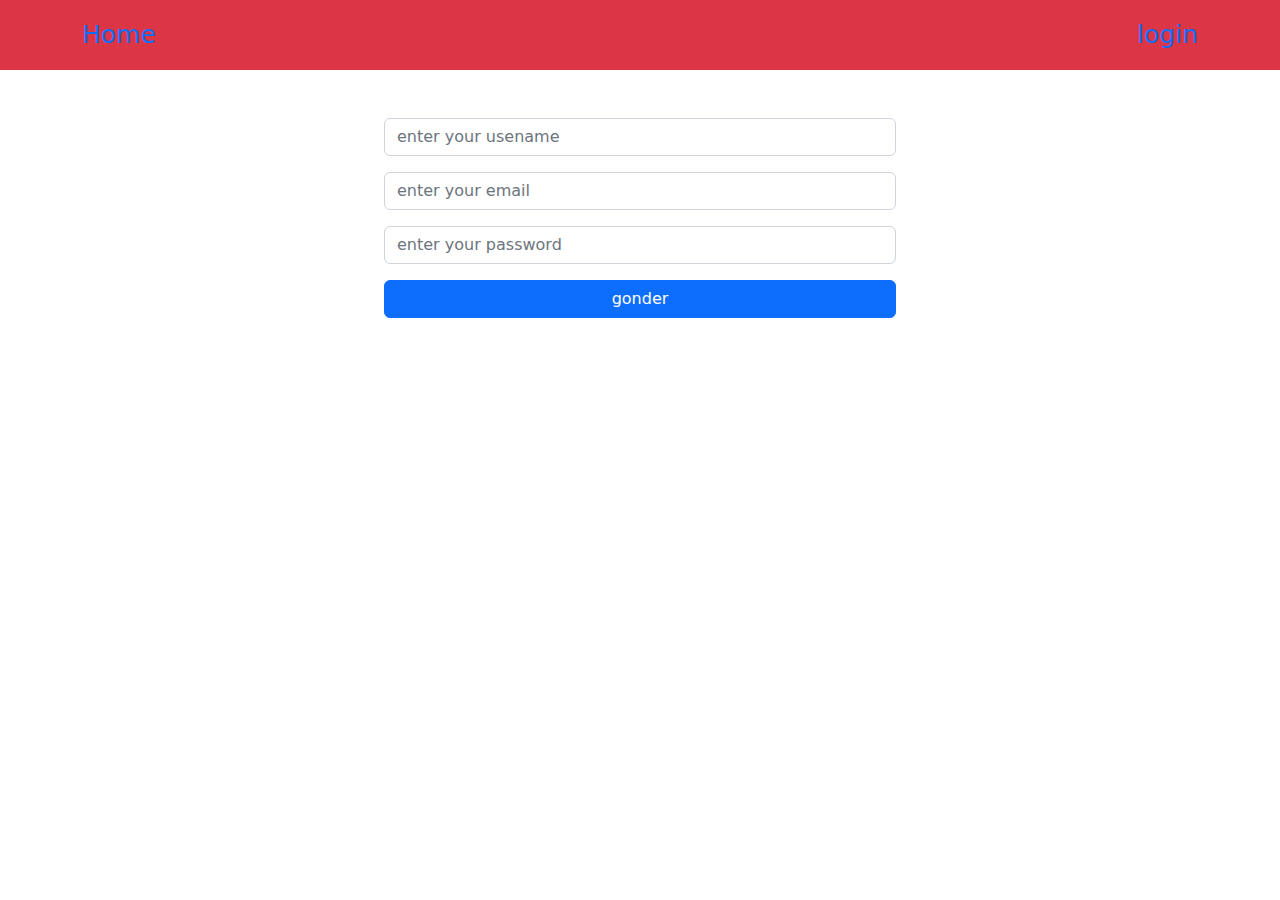
<file: index.html>
<!DOCTYPE html>
<html lang="en">
<head>
    <meta charset="UTF-8">
    <meta http-equiv="X-UA-Compatible" content="IE=edge">
    <meta name="viewport" content="width=device-width, initial-scale=1.0">
    <title>Document</title>
    <link rel="stylesheet" href="jsc/bootstrap.css">
    <link rel="stylesheet" href="jsc/style.css">
</head>
<body>
    <header class="bg bg-danger py-3">
        <div class="container">
            <div class="row">
                <div class="col-lg-2">
                    <a href="index.html">Home</a>
                </div>
                <div class="col-lg-10 text-end">
                    <a href="user.html">login</a>
                </div>
            </div>
        </div>
    </header>



    <div class="box">
        <input id="name" class="form-control mb-3 " type="text" placeholder="enter your usename">
        <input id="email" class="form-control mb-3 " type="email" placeholder="enter your email">
        <input id="password" class="form-control mb-3 " type="password" placeholder="enter your password">
        <button onclick="register()" class="w-100 btn btn-primary">gonder</button>
    </div>
    


    <script src="jsc/main.js"></script>
</body>
</html>
</file>
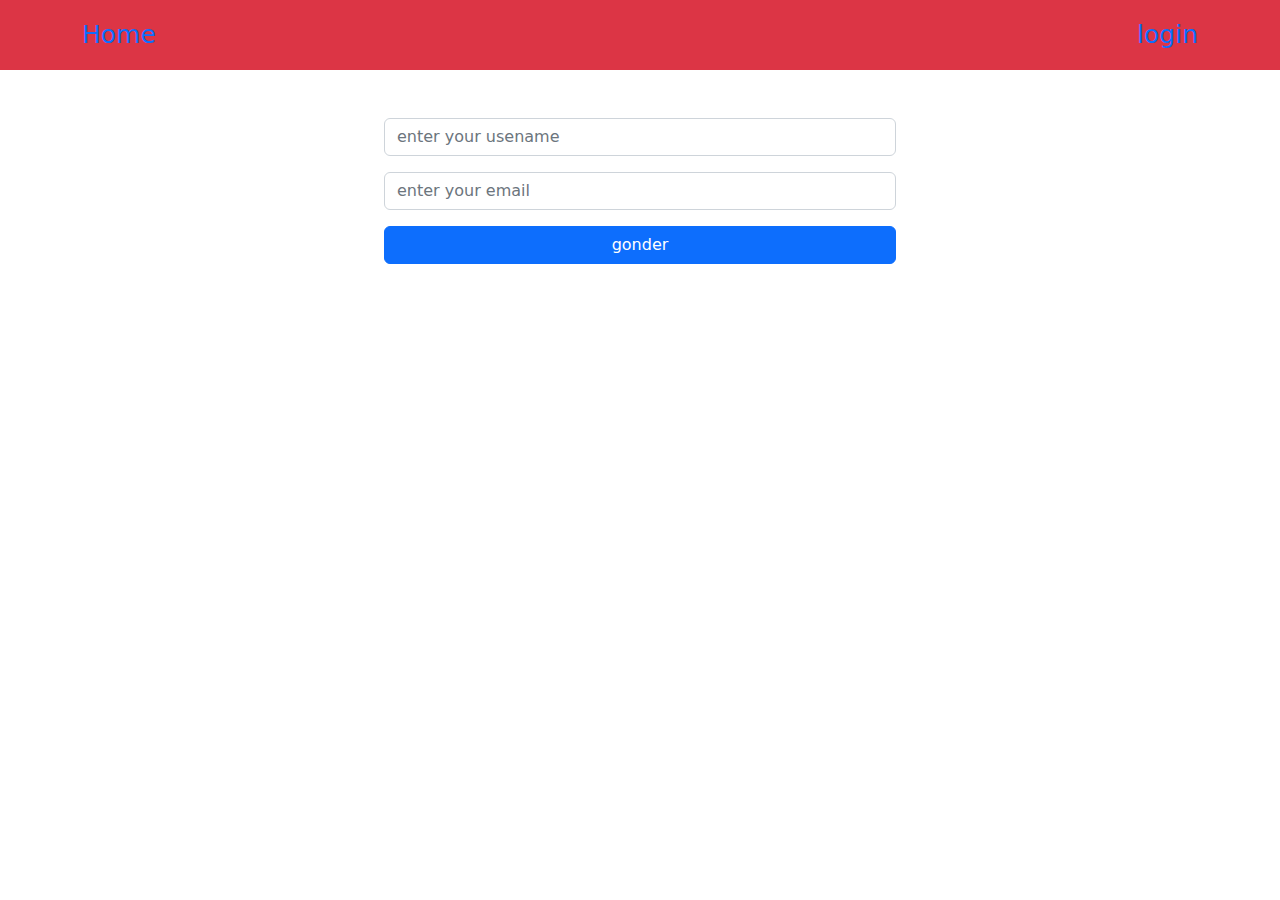
<file: user.html>
<!DOCTYPE html>
<html lang="en">
<head>
    <meta charset="UTF-8">
    <meta http-equiv="X-UA-Compatible" content="IE=edge">
    <meta name="viewport" content="width=device-width, initial-scale=1.0">
    <title>Document</title>
    <link rel="stylesheet" href="jsc/bootstrap.css">
    <link rel="stylesheet" href="jsc/style.css">
</head>
<body>
    <header class="bg bg-danger py-3">
        <div class="container">
            <div class="row">
                <div class="col-lg-2">
                    <a href="index.html">Home</a>
                </div>
                <div class="col-lg-10 text-end">
                    <a href="user.html">login</a>
                </div>
            </div>
        </div>
    </header>



    <div id="ss" class="box">
        <input id="name" class="form-control mb-3 " type="text" placeholder="enter your usename">
        <input id="email" class="form-control mb-3 " type="email" placeholder="enter your email">
        <button id="btn" onclick="register()" class="w-100 btn btn-primary">gonder</button>
    </div>




    
    
    <script src="jsc/user.js"></script>
    <script src="jsc/main.js"></script>
</body>
</html>
</file>
<file: jsc/style.css>
a{
    text-decoration: none;
    font-size: 25px;
}
.box{
    width: 40%;
    margin: 3rem auto;
}
</file>
